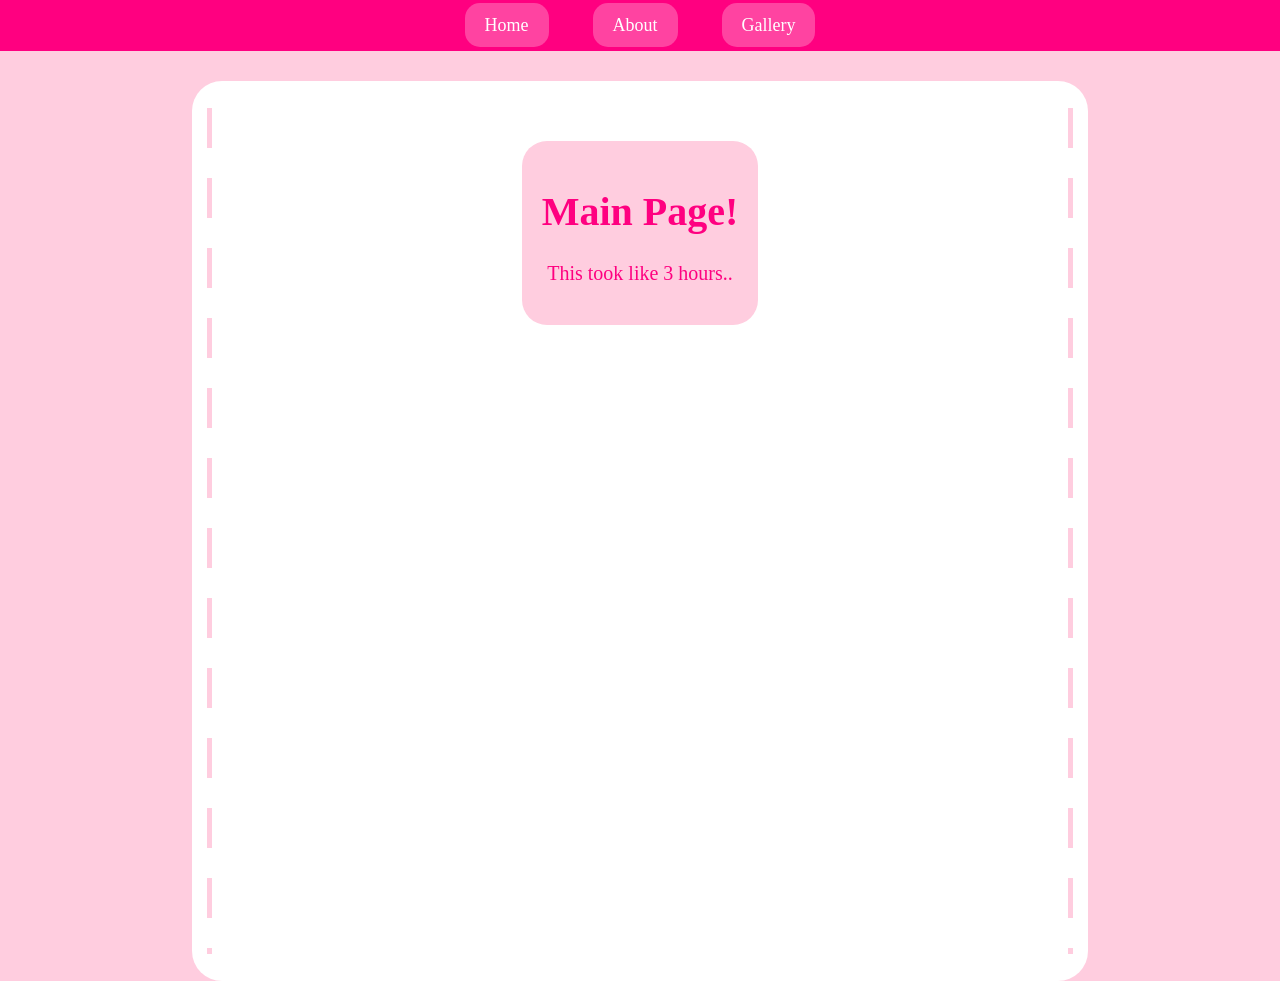
<file: index.html>
<!DOCTYPE html>
<html>
<head>
    <title>Aulona's First Website</title>
    <link rel="stylesheet" href="style.css">
</head>

<body>
<nav>
    <a href="index.html">Home</a>
    <a href="about.html">About</a>
    <a href="gallery.html">Gallery</a>
</nav>
<div class="page">
    <div class="text-box">
    <h1>Main Page!</h1>
    <p>This took like 3 hours..</p>
</div>
</body>
</file>
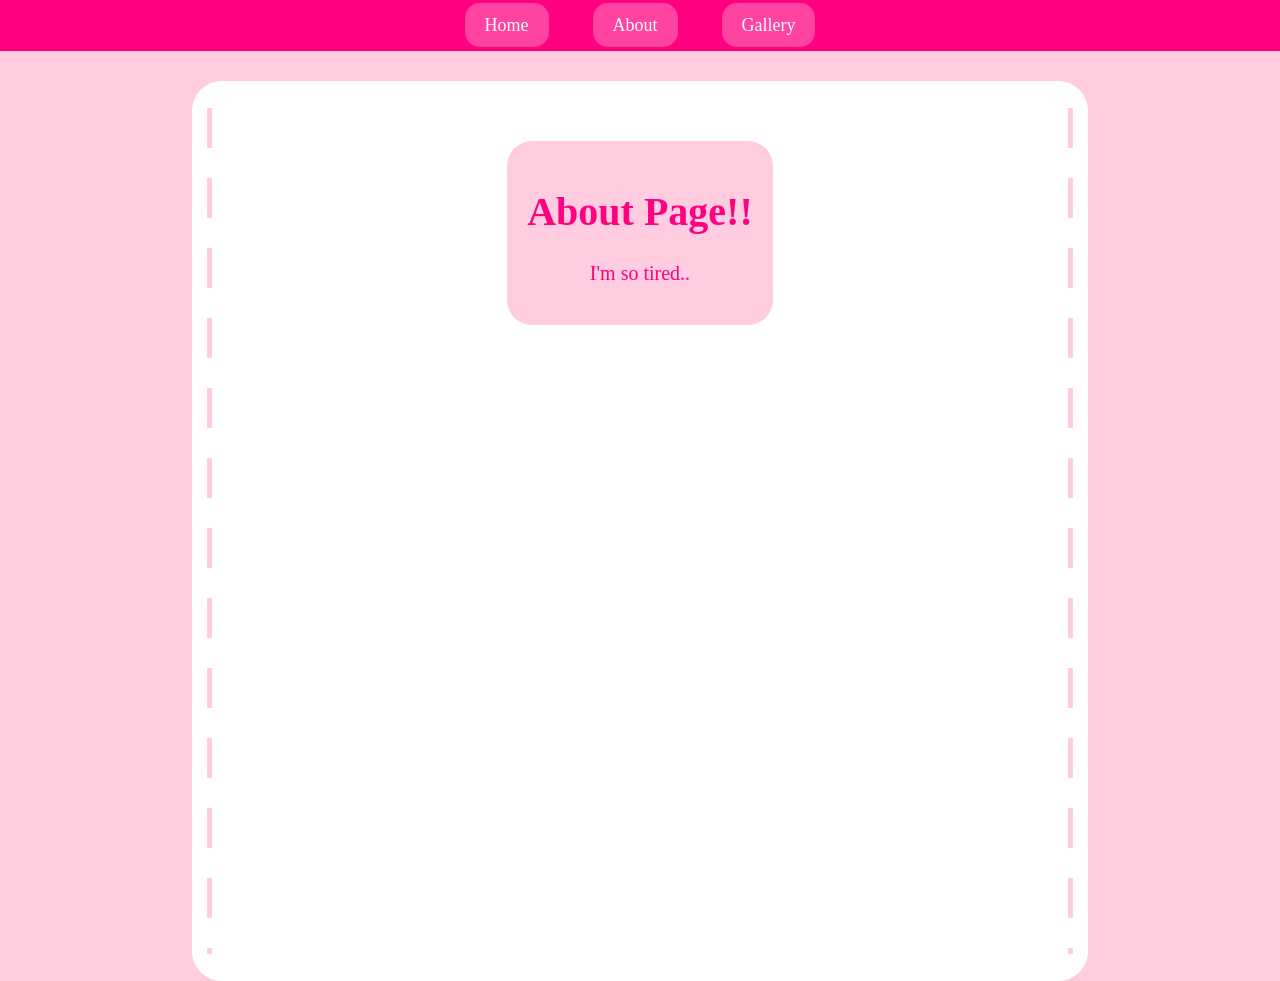
<file: about.html>
<!DOCTYPE html>
<html>
<head>
    <title>About-Page</title>
    <link rel="stylesheet" href="style.css">
</head>
<body>
<nav>
    <a href="index.html">Home</a>
    <a href="about.html">About</a>
    <a href="gallery.html">Gallery</a>
</nav>
<div class="page">
    <div class="text-box">
    <h1>About Page!!</h1>
    <p>I'm so tired..</p>
</div>
</file>
<file: style.css>
body {
    background-color: rgb(255, 205, 223);
}

h1{
    color: rgb(255, 0, 128);
    font-size: 40px;
    text-align: center;
}

p{
    color: rgb(255, 0, 128);
    font-size: 20px;
    text-align: center;
}

nav{
    text-align: center; 
    background-color: rgb(255, 0, 128);
     padding: 15px;
}

nav a {
    color: white;
    text-decoration: none;
    font-size: 18px;
    margin: 20px;
    padding: 12px 20px;
    border-radius: 15px;
    background-color:rgb(255, 67, 161);
}

nav a:hover {
    background-color: rgb(255, 143, 184);
    color: rgb(255, 0, 128);
}

body { 
margin: 0;
}

body {
    margin: 0;
    background-color: rgb(255, 205, 223);
}

.page {
    background-color: rgb(255, 255, 255);
   background-color: white;
    width: 70%;
    min-height: 100vh;
    margin: 30px auto 0;
    padding: 40px;
    box-sizing: border-box;
    border-radius: 30px;
    position: relative;
}


.page::before {
    content: "";
    position: absolute;
    top: 50%;
    right: 15px;
    transform: translateY(-50%);
    height: 94%;
    width:5px;
    background: repeating-linear-gradient(
        to bottom,
        rgb(255, 205, 223) 0px,
        rgb(255, 205, 223) 40px,
        transparent 40px,
        transparent 70px
    );
}

.page::after {
    content: "";
    position: absolute;
    top: 50%;
    left: 15px;
    transform: translateY(-50%);
    height: 94%;
    width:5px;
    background: repeating-linear-gradient(
        to bottom,
        rgb(255, 205, 223) 0px,
        rgb(255, 205, 223) 40px,
        transparent 40px,
        transparent 70px
    );
}

img {
    border-radius: 20px;
}

html, body {
    height: 100%;
}

.text-box {
    background-color: rgb(255, 205, 223);
    padding: 20px;
    border-radius: 25px;
    width: fit-content;
    margin: 20px auto;
    box-shadow: 0 5px 15px rgba (0,0,0,0.15)
}

.hammie {
    width: 300px;
    position: absolute;
    left: 500px;
    top: 400px;
}

.page {
    position: relative;
}
</file>
